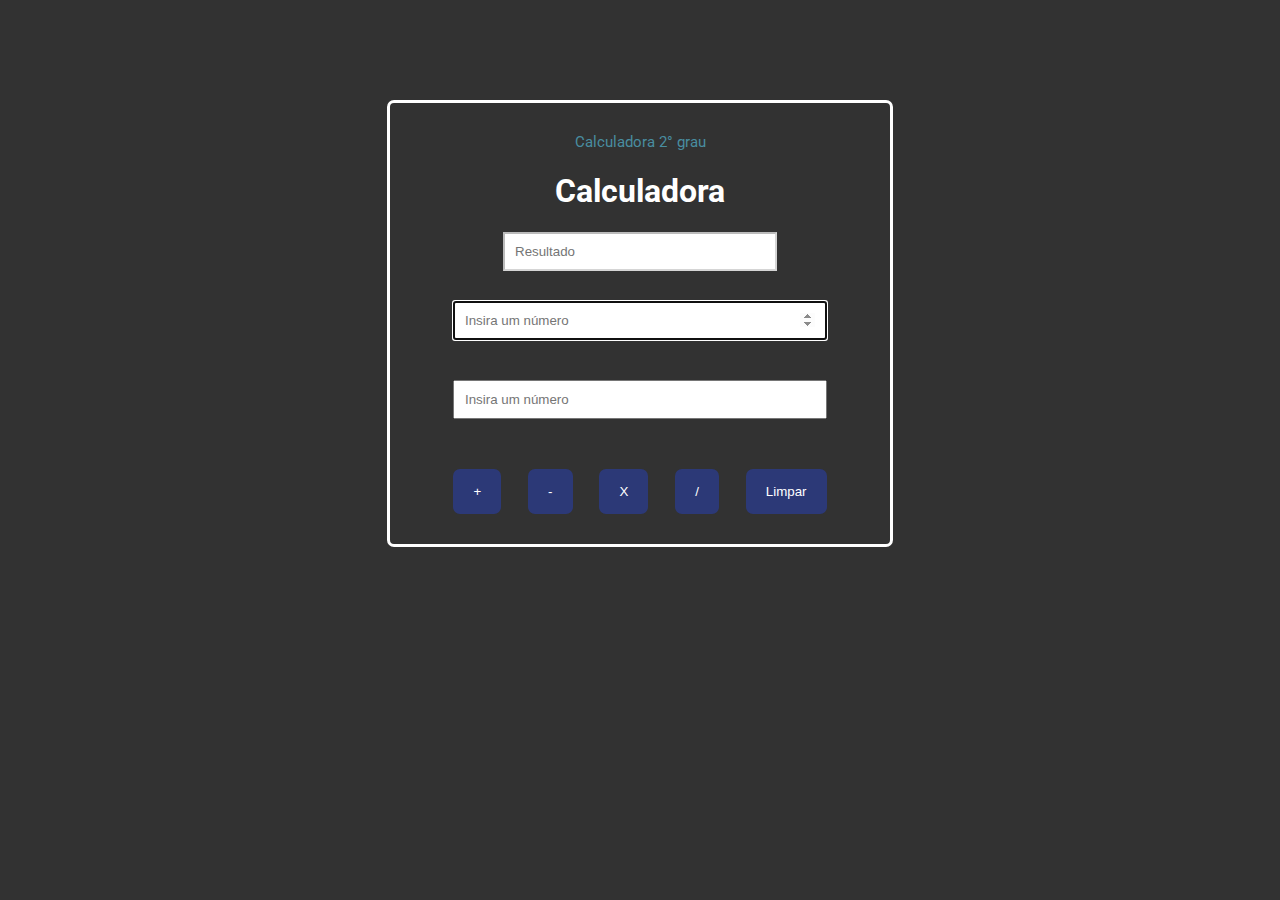
<file: index.html>
<!DOCTYPE html>
<html lang="pt-br">
	<head>
		<link rel="preconnect" href="https://fonts.googleapis.com">
		<link rel="preconnect" href="https://fonts.gstatic.com" crossorigin>
		<link href="https://fonts.googleapis.com/css2?family=Roboto:ital,wght@0,100;0,300;0,400;0,500;0,700;0,900;1,100;1,300;1,400;1,500;1,700;1,900&display=swap" rel="stylesheet">
		<link rel="stylesheet" href="style.css">
		<meta charset="utf-8">
		<meta name="viewport" content="width=device-width, initial-scale=1">
		<title>Calculadora</title>
	</head>
	<body>
		<section>
		
		<form action="#" method="post">
				<a href="segungrau.html">Calculadora 2° grau</a>
			<h1>Calculadora</h1>
			<input type="number" class="resp" id="respsim" placeholder="Resultado" disabled>
			<input type="number" name="num1" id="num1" class="num" placeholder="Insira um número" maxlength="10" autofocus>

			<input type="number" name="num2" id="num2" class="num" placeholder="Insira um número" maxlength="10">

			<div class="buttons">
				<input type="submit" class="button" name="Enviar" id="soma" value="+">
				<input type="submit" class="button" name="Enviar" id="sub" value="-">
				<input type="submit" class="button" name="Enviar" id="mult" value="X">
				<input type="submit" class="button" name="Enviar" id="div" value="/">

				<input type="reset" class="button" name="Limpar" id="limpar" value="Limpar">

			</div>
		</form> 
		</section>
	<body>

	<script src="script.js"></script>
</html>
</file>
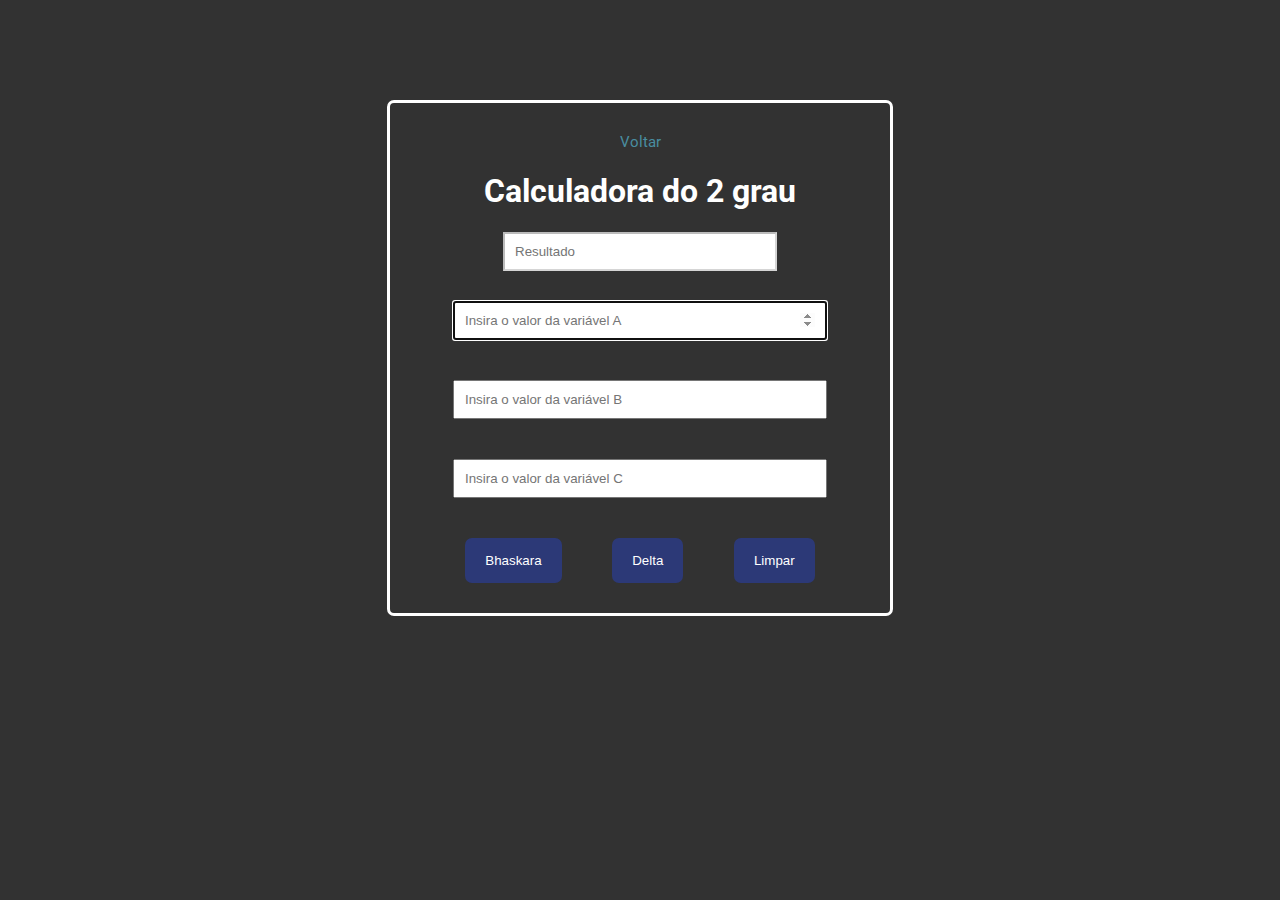
<file: segungrau.html>
<!DOCTYPE html>
<html lang="pt-br">
	<head>
		<link rel="preconnect" href="https://fonts.googleapis.com">
		<link rel="preconnect" href="https://fonts.gstatic.com" crossorigin>
		<link href="https://fonts.googleapis.com/css2?family=Roboto:ital,wght@0,100;0,300;0,400;0,500;0,700;0,900;1,100;1,300;1,400;1,500;1,700;1,900&display=swap" rel="stylesheet">
		<link rel="stylesheet" href="style.css">
		<meta charset="utf-8">
		<meta name="viewport" content="width=device-width, initial-scale=1">
		<title>Calculadora - Segundo Grau</title>
	</head>
	<body>
		<section>
		
		<form action="#" method="post">
				<a href="index.html">Voltar</a>
			<h1>Calculadora do 2 grau</h1>
			<input type="number" class="resp" id="respx1" placeholder="Resultado" disabled>
            <input type="number" class="resp" id="respx2" placeholder="Resultado" disabled>
			<input type="number" name="a" id="a" class="num" placeholder="Insira o valor da variável A" maxlength="10" autofocus>

			<input type="number" name="b" id="b" class="num" placeholder="Insira o valor da variável B" maxlength="10" autofocus>

            <input type="number" name="c" id="c" class="num" placeholder="Insira o valor da variável C" maxlength="10" autofocus>

			<div class="buttons">
				<input type="submit" class="button" name="Enviar" id="bhaskara" value="Bhaskara">
				<input type="submit" class="button" name="Enviar" id="delta" value="Delta">

				<input type="reset" class="button" name="Limpar" id="limpar" value="Limpar">

			</div>
		</form> 
		</section>
	<body>

	<script src="script.js"></script>
</html>
</file>
<file: style.css>
body {
  background-color: rgb(50, 50, 50);
  color: white;
  font-family: "Roboto", sans-serif;
}

section {
  margin-top: 100px;
  display: flex;
  flex-direction: column;
  align-items: center;
  justify-content: center;
}

a {
  color: #498da0;
  text-decoration: none;
  font-size: 15px;
}

a:hover {
  color: #5eb3ca;
  transition: 0.3s;
}

form {
  border: 3px solid white;
  border-radius: 7px;
  padding: 30px 50px;
  display: flex;
  justify-content: center;
  flex-direction: column;
  align-items: center;
}

.num {
  width: 350px;
  padding: 10px;
  margin-bottom: 40px;
}

#num2 {
  margin-bottom: 50px;
}

.buttons {
  width: 400px;
  display: flex;
  justify-content: space-around;
}

.buttons .button {
  border: none;
  background-color: #2c3977;
  color: white;
  border-radius: 7px;
  cursor: pointer;
  padding: 15px 20px;
}

.buttons .button:hover {
  background-color: #2d5864;
  /*color: rgb(200, 200, 200);*/
  transition: 0.5s;
}

.resp {
  margin-bottom: 30px;
  width: 250px;
  padding: 10px;
  background-color: white;
}

#respx2 {
  display: none;
}
</file>
